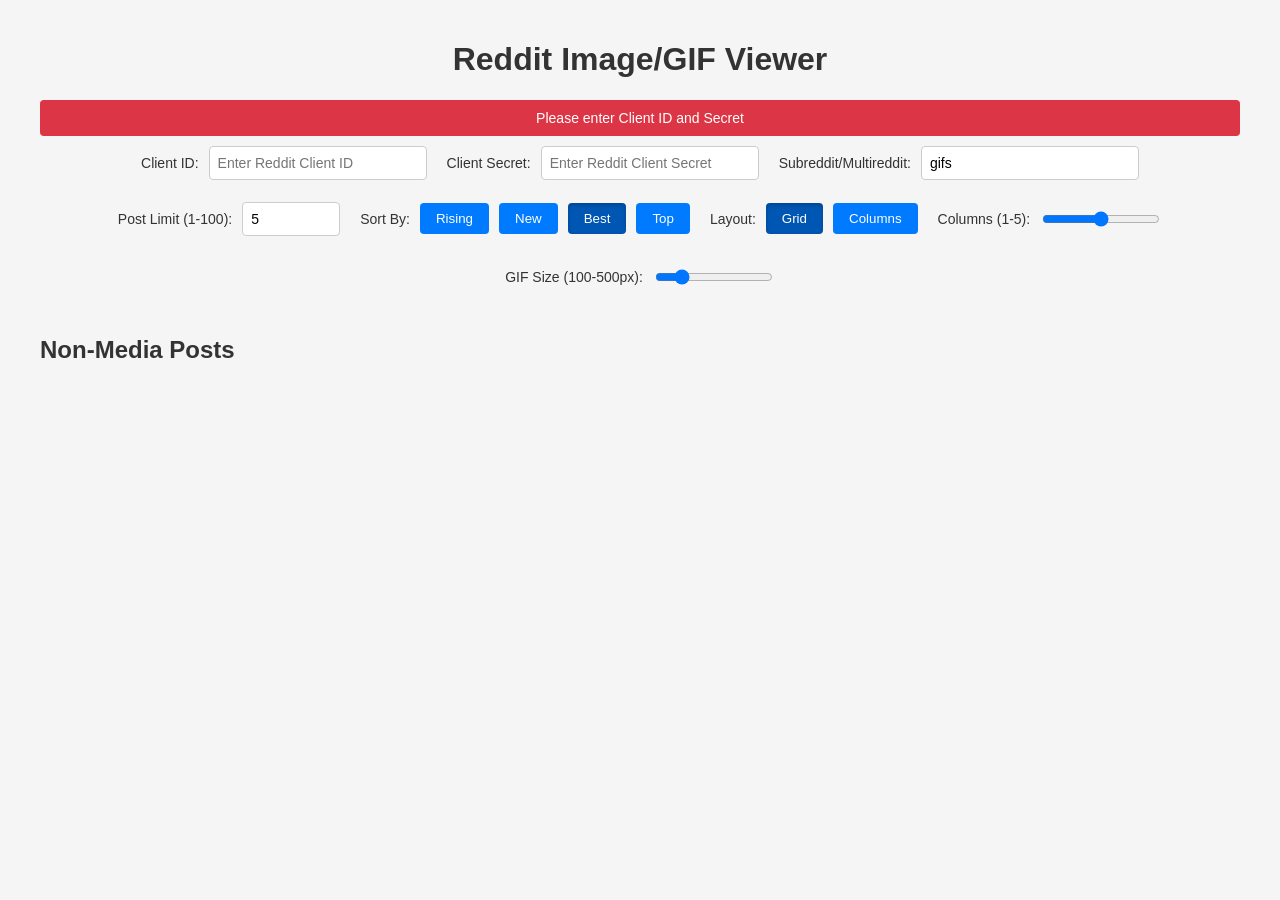
<file: index.html>
<!DOCTYPE html>
<html lang="en">
<head>
    <meta charset="UTF-8">
    <meta name="viewport" content="width=device-width, initial-scale=1.0">
    <title>Reddit Image/GIF Viewer</title>
    <link rel="stylesheet" href="styles.css">
</head>
<body>
    <div class="container">
        <h1>Reddit Image/GIF Viewer</h1>
        <div id="status-bar">Ready</div>
        <div class="controls">
            <div class="input-group">
                <label for="client-id">Client ID:</label>
                <input type="text" id="client-id" placeholder="Enter Reddit Client ID">
            </div>
            <div class="input-group">
                <label for="client-secret">Client Secret:</label>
                <input type="text" id="client-secret" placeholder="Enter Reddit Client Secret">
            </div>
            <div class="input-group">
                <label for="subreddit-input">Subreddit/Multireddit:</label>
                <input type="text" id="subreddit-input" placeholder="e.g., gifs or pics+gifs" value="gifs">
            </div>
            <div class="input-group">
                <label for="limit-input">Post Limit (1-100):</label>
                <input type="number" id="limit-input" min="1" max="100" value="5">
            </div>
            <div class="input-group">
                <label>Sort By:</label>
                <button class="sort-button" data-sort="rising">Rising</button>
                <button class="sort-button" data-sort="new">New</button>
                <button class="sort-button" data-sort="best">Best</button>
                <button class="sort-button" data-sort="top">Top</button>
            </div>
            <div class="input-group time-filter" style="display: none;">
                <label>Time Filter:</label>
                <button class="time-button" data-time="hour">Hour</button>
                <button class="time-button" data-time="day">Day</button>
                <button class="time-button" data-time="week">Week</button>
                <button class="time-button" data-time="month">Month</button>
                <button class="time-button" data-time="all">All</button>
            </div>
            <div class="input-group">
                <label>Layout:</label>
                <button class="layout-button" data-layout="grid">Grid</button>
                <button class="layout-button" data-layout="columns">Columns</button>
            </div>
            <div class="input-group">
                <label for="columns-slider">Columns (1-5):</label>
                <input type="range" id="columns-slider" min="1" max="5" value="3">
            </div>
            <div class="input-group">
                <label for="size-slider">GIF Size (100-500px):</label>
                <input type="range" id="size-slider" min="100" max="500" value="150">
            </div>
        </div>
        <div id="feed-container" class="grid"></div>
        <div id="non-media-list">
            <h2>Non-Media Posts</h2>
            <ul id="non-media-items"></ul>
        </div>
    </div>
    <script src="script.js"></script>
</body>
</html>
</file>
<file: styles.css>
body {
    font-family: Arial, sans-serif;
    margin: 0;
    padding: 20px;
    background: #f5f5f5;
    transition: background-color 0.3s;
    filter: brightness(var(--brightness, 1));
}

.container {
    max-width: 1200px;
    margin: 0 auto;
    text-align: center;
}

h1, h2 {
    color: #333;
}

#status-bar {
    background: #007bff;
    color: white;
    padding: 10px;
    margin-bottom: 10px;
    border-radius: 4px;
    font-size: 14px;
}

.controls {
    margin-bottom: 20px;
    display: flex;
    gap: 20px;
    flex-wrap: wrap;
    justify-content: center;
}

.input-group {
    display: flex;
    align-items: center;
    gap: 10px;
}

label {
    font-size: 14px;
    color: #333;
}

input[type="text"], input[type="number"], input[type="range"], select {
    padding: 8px;
    border: 1px solid #ccc;
    border-radius: 4px;
    font-size: 14px;
}

input[type="text"] {
    width: 200px;
}

input[type="number"] {
    width: 80px;
}

input[type="range"] {
    width: 100px;
}

button {
    padding: 8px 16px;
    cursor: pointer;
    border: none;
    background: #007bff;
    color: white;
    border-radius: 4px;
    transition: background 0.2s, box-shadow 0.2s;
}

button:hover {
    background: #0056b3;
}

button.active {
    background: #0056b3;
    box-shadow: inset 0 2px 4px rgba(0, 0, 0, 0.2);
}

#feed-container.grid {
    display: grid;
    gap: 10px;
    grid-template-columns: repeat(auto-fill, minmax(var(--thumbnail-size, 150px), 1fr));
    max-width: 1200px;
    margin: 0 auto;
}

#feed-container.columns {
    display: grid;
    gap: 20px;
    grid-template-columns: repeat(var(--columns, 3), 1fr);
    max-width: 1200px;
    margin: 0 auto;
}

.feed-item {
    display: flex;
    flex-direction: column;
    background: white;
    padding: 10px;
    border-radius: 8px;
    box-shadow: 0 2px 4px rgba(0, 0, 0, 0.1);
    border: 1px solid #e0e0e0;
    transition: background-color 0.3s;
}

.thumbnail {
    width: 100%;
    height: auto;
    max-height: var(--thumbnail-size, 150px);
    object-fit: cover;
    border-radius: 4px;
    margin-bottom: 10px;
}

.thumbnail-placeholder {
    width: 100%;
    height: var(--thumbnail-size, 150px);
    background: #ffffff;
    border: 1px solid #ccc;
    border-radius: 4px;
    margin-bottom: 10px;
}

.title {
    font-size: var(--title-size, 16px);
    margin: 0;
    color: #007bff;
    text-decoration: none;
    text-align: center;
}

.title:hover {
    text-decoration: underline;
}

#non-media-list {
    margin-top: 20px;
    text-align: left;
    max-width: 1200px;
    margin: 20px auto;
}

#non-media-items {
    list-style: none;
    padding: 0;
}

#non-media-items li {
    margin-bottom: 10px;
}

#non-media-items a {
    color: #007bff;
    text-decoration: none;
}

#non-media-items a:hover {
    text-decoration: underline;
}

@media (max-width: 900px) {
    #feed-container.columns {
        grid-template-columns: repeat(auto-fit, minmax(250px, 1fr));
    }
}
</file>
